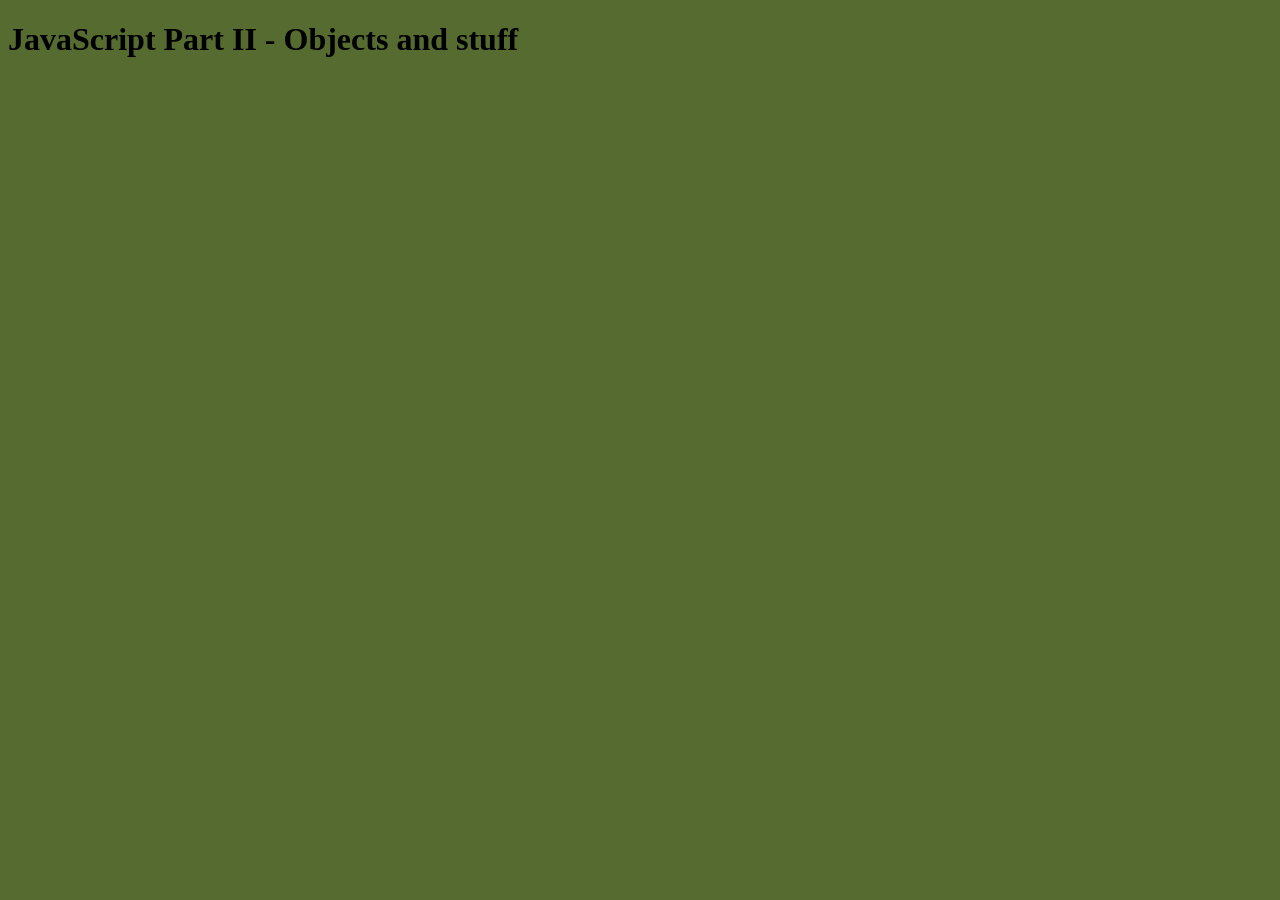
<file: Document_2/index.html>
<!DOCTYPE html>
<html lang="en">
<head>
    <meta charset="UTF-8">
    <meta http-equiv="X-UA-Compatable" content="IE=edge">
    <meta name="viewport" content="width=device-width, initial-scale=1.0">
    <link rel="stylesheet" href="main.css">
    <script src="main.js"></script>
    <title>JavaScript Basics Continued Day 2</title>
</head>
<body>
    <h1>JavaScript Part II - Objects and stuff</h1>
</body>
</html>
</file>
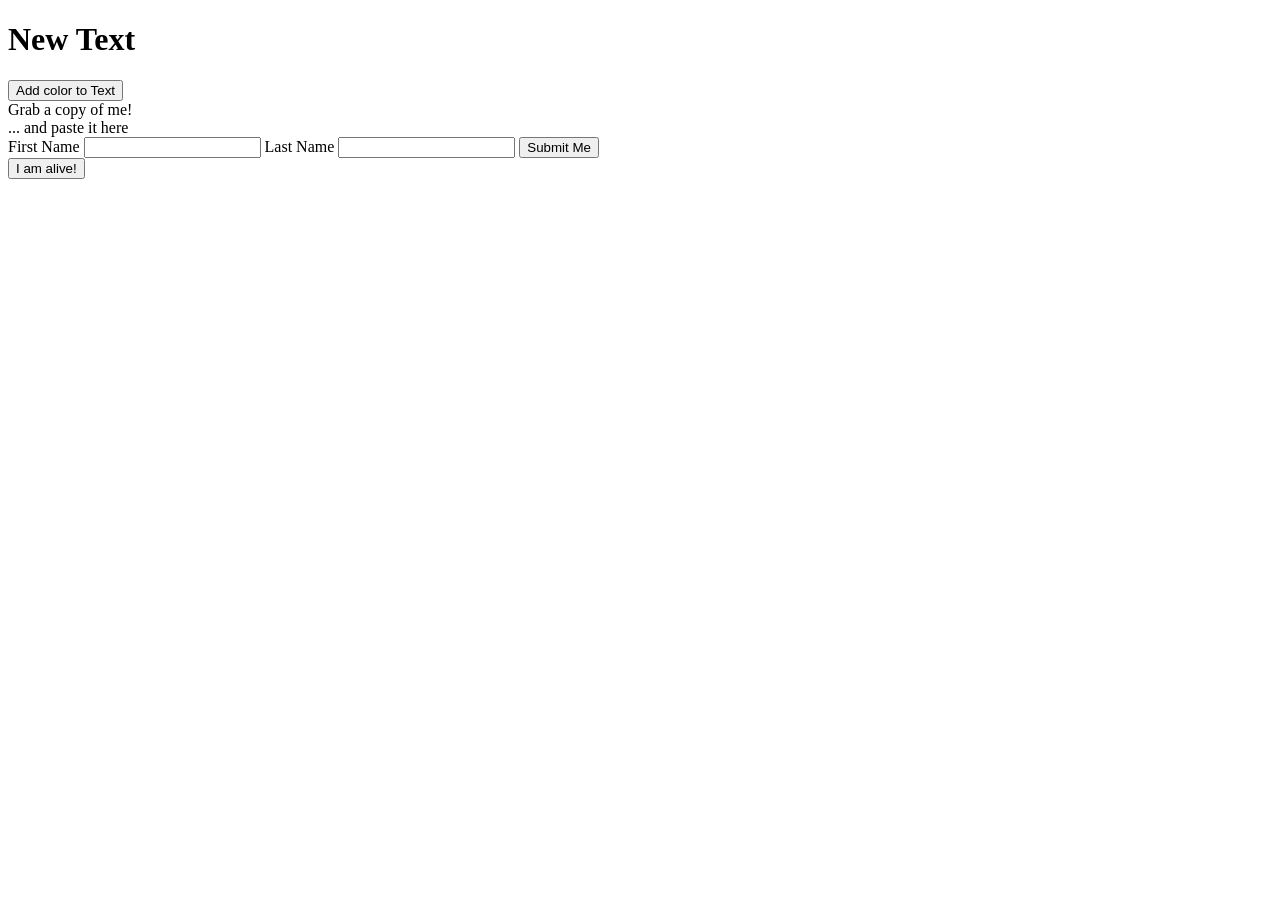
<file: Document_4/index.html>
<!DOCTYPE html>
<html lang="en">
<head>
    <meta charset="UTF-8">
    <meta name="viewport" content="width=device-width, initial-scale=1.0">
    <link rel="stylesheet" href="main.css">
    <script src="main.js" defer></script>
    <title>Javascript DOM</title>
</head>
<body>
    <h1 id="test">Hello World</h1>
    <button id="color-button">Add color to Text</button>

    <!-- Copy to Clipboard example -->
    <div class="source" contenteditable="true">Grab a copy of me!</div>
    <div class="target" contenteditable="true">... and paste it here</div>

    <!-- Using the DOM to grab form data!!! -->
    <form action="testData" id="testDataForm">
        <label for="first-name">First Name</label>
        <input type="text" name="first-name" id="first-name">

        <label for="last-name">Last Name</label>
        <input type="text" name="last-name" id="last-name">

        <button type="submit" id="submitButton">Submit Me</button>
    </form>
</body>
</html>
</file>
<file: Document_2/main.css>
*{
    background: darkolivegreen;
}
</file>
<file: Document_4/main.css>
.color-change {
    color: blueviolet;
}
</file>
